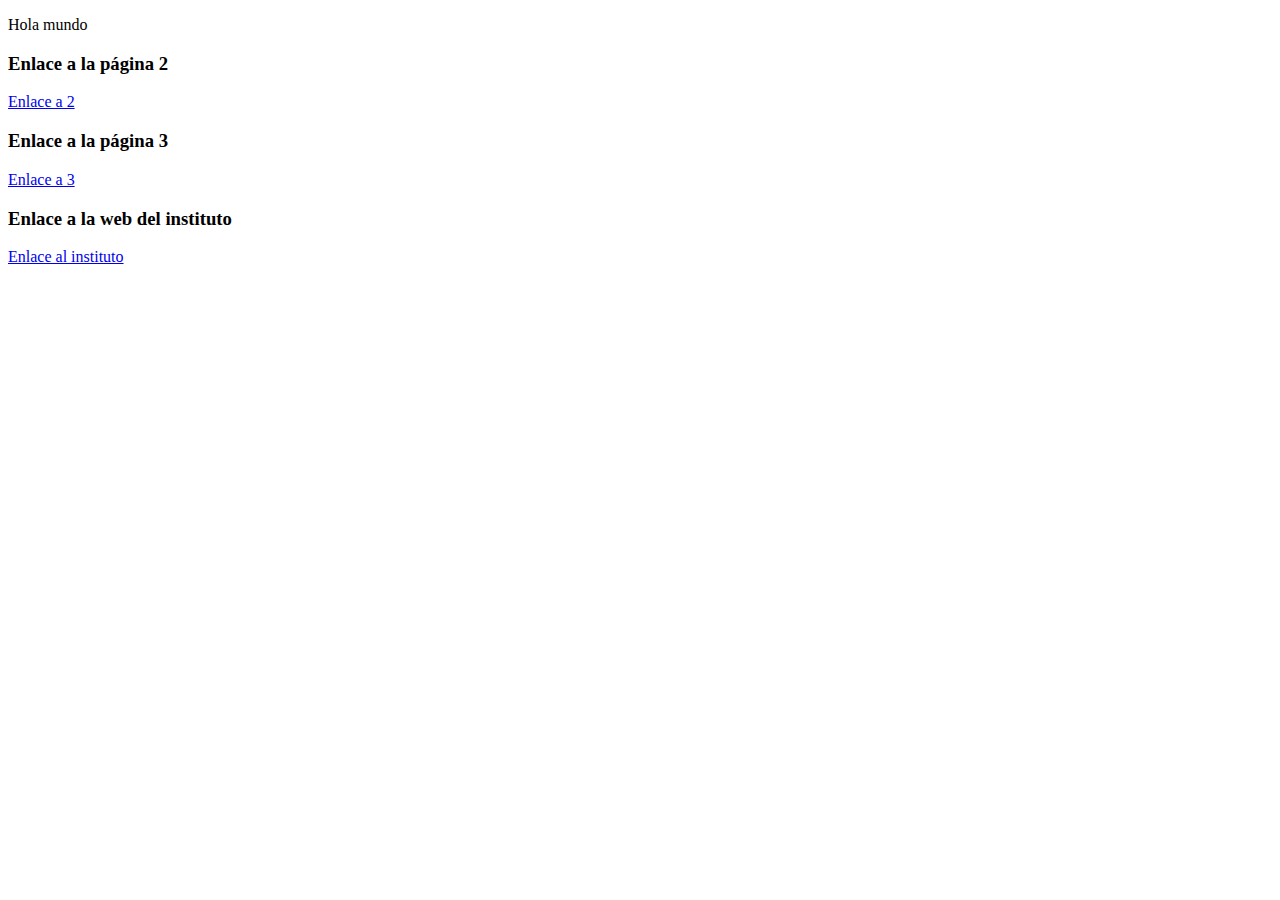
<file: index.html>
<!DOCTYPE html>
<html lang="es">

<head>
  <meta charset="utf-8"/>
  <meta name="viewport" content="width=device-width, initial-scale=1">
  <title>Práctica 1 de Despliegue de aplicaciones web</title>

	<link rel="stylesheet" href="css/estilos.css">
</head>

<body>

  <!-- Modificando el archivo -->
  <p>Hola mundo</p>

	<h3> Enlace a la página 2 </h3>
	<a href="pages/page2.html"> Enlace a 2 </a>
	
	<h3> Enlace a la página 3 </h3>
	<a href="pages/page3.html"> Enlace a 3 </a>
	
	<h3> Enlace a la web del instituto </h3>
	<a href="https://fjburgos.es/" target="_blank"> Enlace al instituto </a>

</body>

</html>
</file>
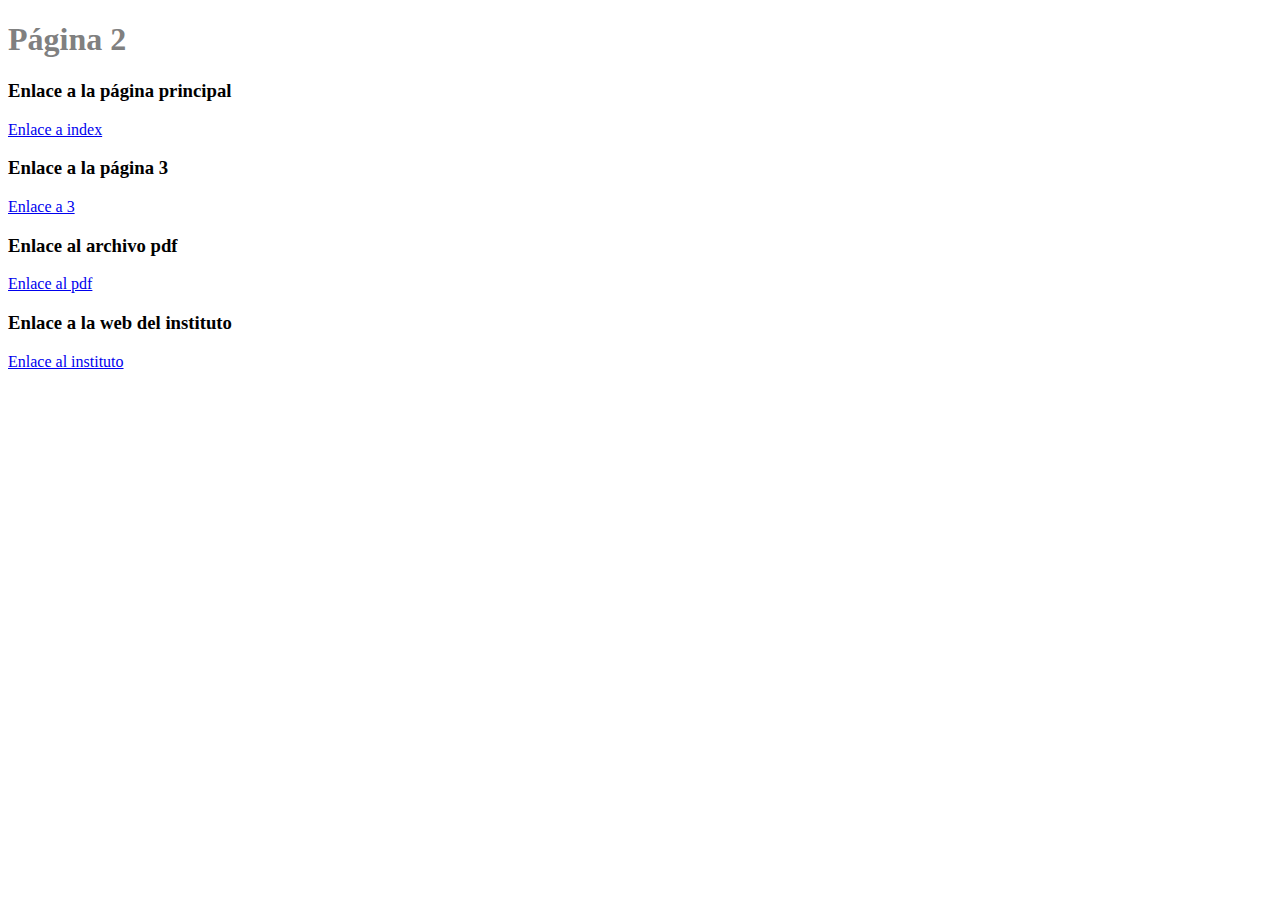
<file: pages/page2.html>
<!DOCTYPE html>
<html lang="es">

<head>
  <meta charset="utf-8"/>
  <meta name="viewport" content="width=device-width, initial-scale=1">
  <title>Página 2</title>
	<link rel="stylesheet" href="../css/estilos.css">
</head>

<body>

  <!-- Modificando el archivo -->
  <h1>Página 2</h1>

	<h3> Enlace a la página principal </h3>
	<a href="../index.html"> Enlace a index </a>
	
	<h3> Enlace a la página 3 </h3>
	<a href="page3.html"> Enlace a 3 </a>

	<h3> Enlace al archivo pdf </h3>
	<a href="../docs/ejemplo.pdf"> Enlace al pdf </a>	
	<h3> Enlace a la web del instituto </h3>
	<a href="https://fjburgos.es/"> Enlace al instituto </a>

</body>

</html>
</file>
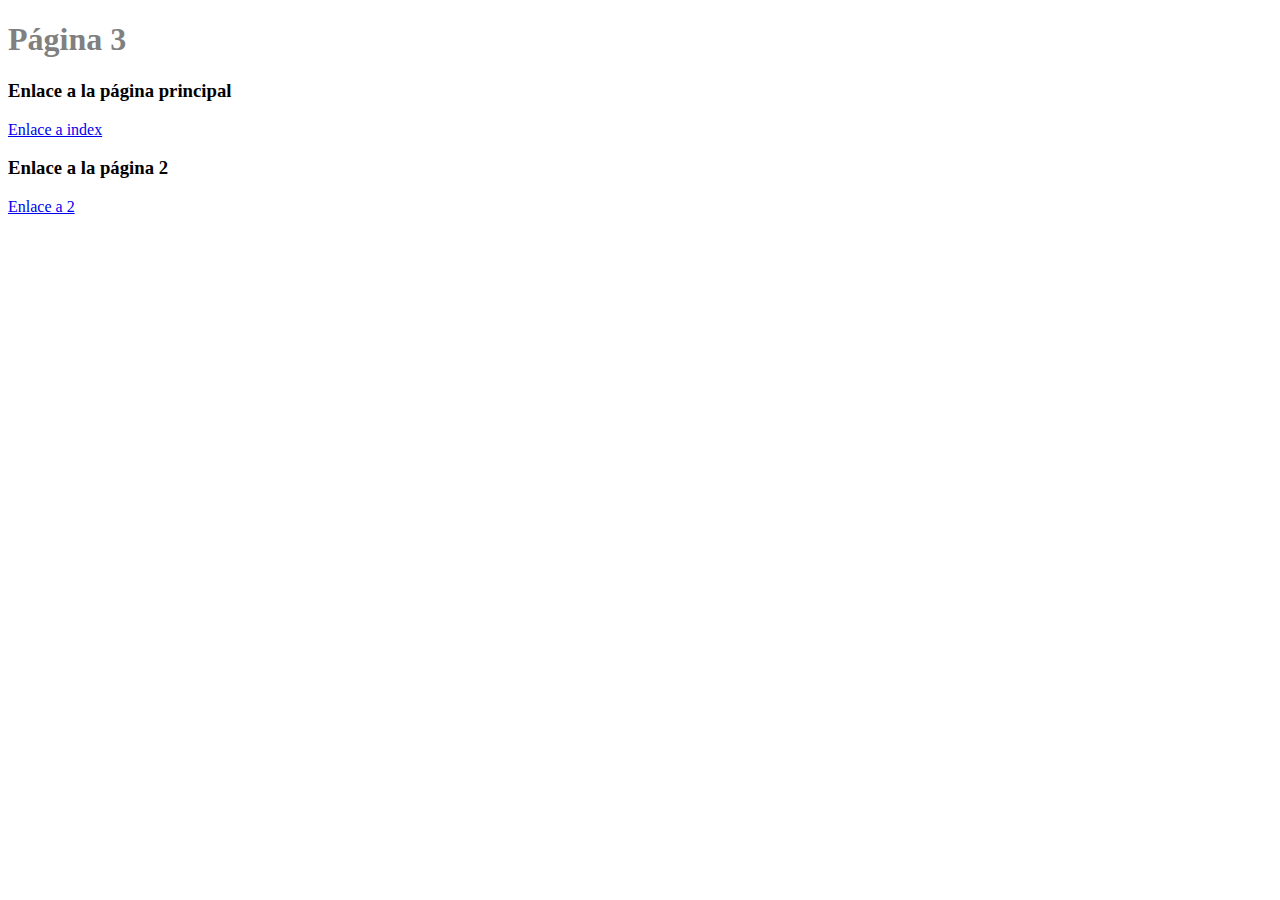
<file: pages/page3.html>
<!DOCTYPE html>
<html lang="es">

<head>
  <meta charset="utf-8"/>
  <meta name="viewport" content="width=device-width, initial-scale=1">
  <title>Página 3</title>
	<link rel="stylesheet" href="../css/estilos.css">
</head>

<body>

  <!-- Modificando el archivo -->
  <h1>Página 3</h1>

	<h3> Enlace a la página principal </h3>
	<a href="../index.html"> Enlace a index </a>
	
	<h3> Enlace a la página 2 </h3>
	<a href="page2.html"> Enlace a 2 </a>

	<script src="../js/script.js"></script>
</body>

</html>
</file>
<file: css/estilos.css>
h1 {
	color: grey; /* color oscuro distinto al negro */
}
</file>
